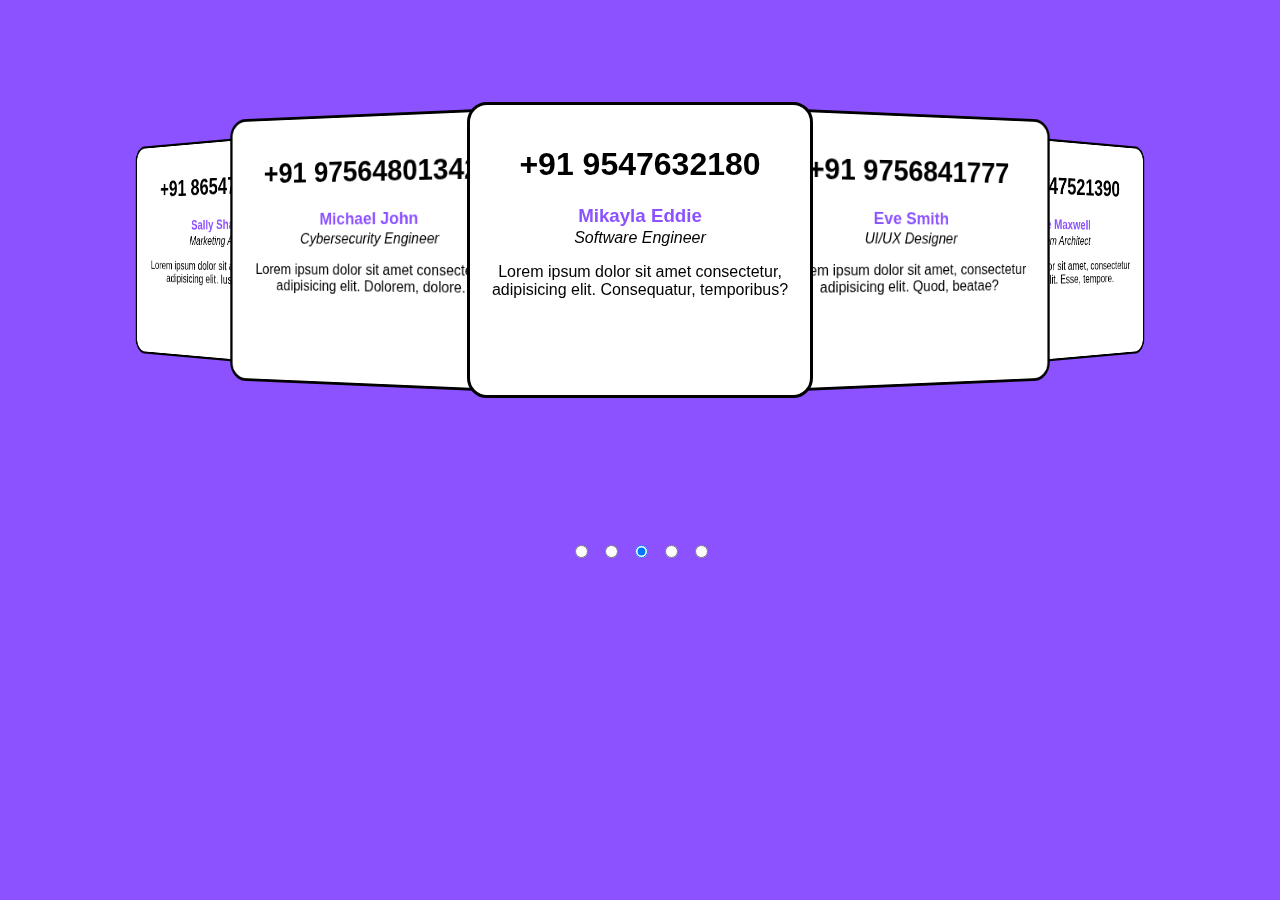
<file: Caousel-Slider-main/index.html>
<!DOCTYPE html>
<html lang="en">
<head>
    <meta charset="UTF-8">
    <meta name="viewport" content="width=device-width, initial-scale=1.0">
    <title>Card Slider</title>
    <link rel="stylesheet" href="./style.css">
</head>
<body>
    <input type="radio" name="position" />
    <input type="radio" name="position" />
    <input type="radio" name="position" checked/>
    <input type="radio" name="position" />
    <input type="radio" name="position" />
    <main id="carousel">
      <div class="item">
        <!-- <img src="Carousel-Slider-main/undraw_marketing_re_7f1g.svg"> -->
        <h1>+91 8654791203</h1>
        <h3 class="name">Sally Sharpe</h3>
        <p class="occupation">Marketing Admin</p>
        <p class="testimonial">Lorem ipsum dolor sit amet consectetur adipisicing elit. Iusto, suscipit?</p>
      </div>
      <div class="item">
        <!-- <img src="Carousel-Slider-main/undraw_security_re_a2rk.svg"> -->
        <h1>+91 97564801342</h1>
        <h3 class="name">Michael John</h3>
        <p class="occupation">Cybersecurity Engineer</p>
        <p class="testimonial">Lorem ipsum dolor sit amet consectetur adipisicing elit. Dolorem, dolore.</p>
      </div>
      <div class="item">
       <!-- <img src="Carousel-Slider-main/undraw_software_engineer_re_tnjc.svg"> -->
       <h1>+91 9547632180</h1>
        <h3 class="name">Mikayla Eddie</h3>
        <p class="occupation">Software Engineer</p>
        <p class="testimonial">Lorem ipsum dolor sit amet consectetur, adipisicing elit. Consequatur, temporibus?</p>
      </div>
      <div class="item">
        <!-- <img src="Carousel-Slider-main/undraw_undraw_design_1w1r_-1-_1qg6.svg"> -->
        <h1>+91 9756841777</h1>
        <h3 class="name">Eve Smith</h3>
        <p class="occupation">UI/UX Designer</p>
        <p class="testimonial">Lorem ipsum dolor sit amet, consectetur adipisicing elit. Quod, beatae?</p>
      </div>
      <div class="item">
        <!-- <img src="Carousel-Slider-main/undraw_programmer_re_owql.svg"> -->
        <h1>+91 8647521390</h1>
        <h3 class="name">Luke Maxwell</h3>
        <p class="occupation">System Architect</p>
        <p class="testimonial">Lorem ipsum dolor sit amet, consectetur adipisicing elit. Esse, tempore.</p>
      </div>
    </main>
</body>
</html>
</file>
<file: Caousel-Slider-main/style.css>
body {
    background-color: #8c52ff;
    height: 600px;
    margin: 0;
    display: grid;
    grid-template-rows: 500px 100px;
    grid-template-columns: 1fr 30px 30px 30px 30px 30px 1fr;
    align-items: center;
    justify-items: center;
    font-family: 'Poppins', sans-serif;
}

.item img {
    width: 100px;
    height: 100px;
    border-radius: 50%;
    margin-top: 15px;
}

.name {
    margin-bottom: 2px;
    color: #8c52ff;
}

.occupation {
    font-style: italic;
    margin-top: 2px;
}

main#carousel {
    grid-row: 1 / 2;
    grid-column: 1 / 8;
    width: 100vw;
    height: 300px;
    display: flex;
    align-items: center;
    justify-content: center;
    overflow: hidden;
    transform-style: preserve-3d;
    perspective: 600px;
    --items: 5;
    --middle: 3;
    --position: 1;
    pointer-events: none;
}

div.item {
    text-align: center;
    padding: 20px;
    border: 3px solid black;
    border-radius: 20px;
    background-color: #fff;
    position: absolute;
    width: 300px;
    height: 250px;
    background-color: white;
    --r: calc(var(--position) - var(--offset));
    --abs: max(calc(var(--r) * -1), var(--r));
    transition: all 0.25s linear;
    transform: rotateY(calc(-10deg * var(--r)))
    translateX(calc(-300px * var(--r)));
    z-index: calc((var(--position) - var(--abs)));
}

div.item:nth-of-type(1) {
    --offset: 1;
}
div.item:nth-of-type(2) {
    --offset: 2;
}
div.item:nth-of-type(3) {
    --offset: 3;
}
div.item:nth-of-type(4) {
    --offset: 4;
}
div.item:nth-of-type(5) {
    --offset: 5;
}

input:nth-of-type(1) {
    grid-column: 2 / 3;
    grid-row: 2 / 3;
}

input:nth-of-type(1):checked ~ main#carousel {
    --position: 1;
}

input:nth-of-type(2) {
    grid-column: 3 / 4;
    grid-row: 2 / 3;
}
input:nth-of-type(2):checked ~ main#carousel {
    --position: 2;
}

input:nth-of-type(3) {
    grid-column: 4 /5;
    grid-row: 2 / 3;
}
input:nth-of-type(3):checked ~ main#carousel {
    --position: 3;
}

input:nth-of-type(4) {
    grid-column: 5 / 6;
    grid-row: 2 / 3;
}
input:nth-of-type(4):checked ~ main#carousel {
    --position: 4;
}

input:nth-of-type(5) {
    grid-column: 6 / 7;
    grid-row: 2 / 3;
}
input:nth-of-type(5):checked ~ main#carousel {
    --position: 5;
}
</file>
